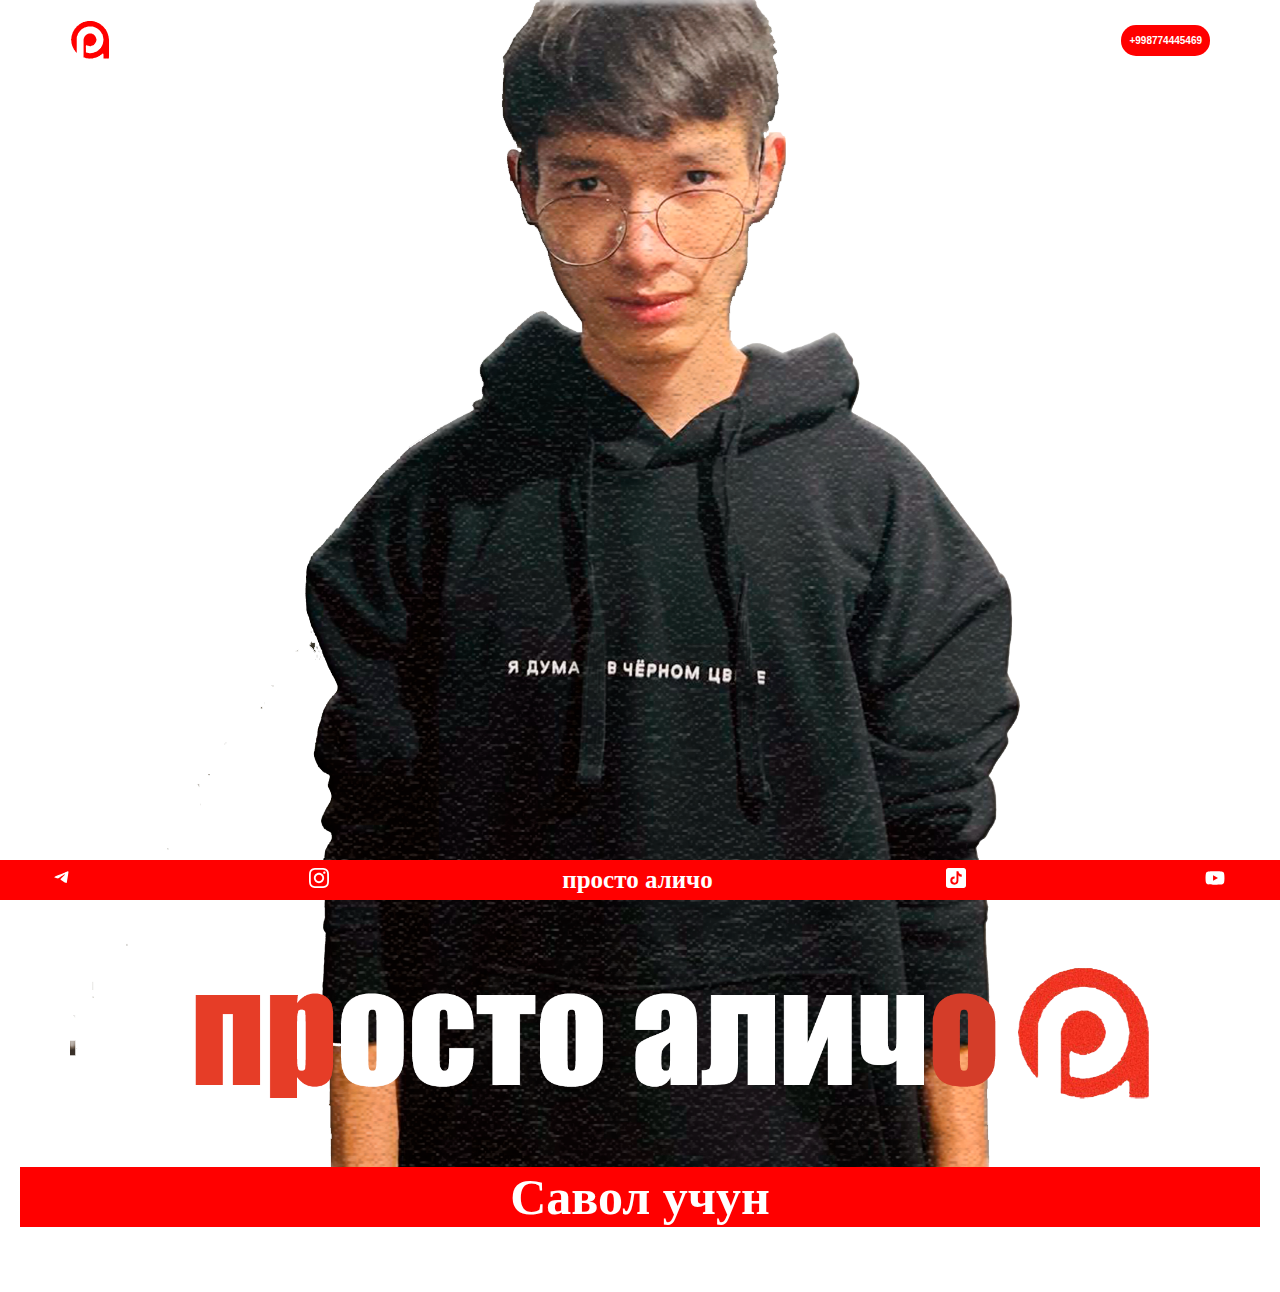
<file: index.html>
<!DOCTYPE html>
<html lang="uz">
  <head>
    <meta charset="UTF-8" />
    <meta name="viewport" content="width=device-width, initial-scale=1.0" />
    <link rel="icon" href="./image/logo.svg" />
    <link rel="stylesheet" href="./style.css" />
    <title>просто аличо</title>
  </head>
  <body>
    <nav class="con">
      <img src="./image/logo.svg" alt="logo" />

      <a href="tel:+998774445469"
        ><button class="btn_mobi">+998774445469</button></a
      >
    </nav>
    <div class="color1 con">
      <img src="./image/iam.png" alt="me" class="mee" />
    </div>
    <div class="abaut_me">
      <a href="./text/index.html"><div class="text">Савол учун</div></a>
    </div>
    <footer>
      <div class="con flex_footer">
        <a href="https://t.me/Prosto_Alicho"
          ><?xml version="1.0" encoding="UTF-8" standalone="no"?>
          <svg
            width="25px"
            height="25px"
            xmlns:dc="http://purl.org/dc/elements/1.1/"
            xmlns:cc="http://creativecommons.org/ns#"
            xmlns:rdf="http://www.w3.org/1999/02/22-rdf-syntax-ns#"
            xmlns:svg="http://www.w3.org/2000/svg"
            xmlns="http://www.w3.org/2000/svg"
            id="svg8"
            xml:space="preserve"
            style="enable-background: new 0 0 69.2 69.2"
            viewBox="0 0 69.2 69.2"
            y="0px"
            x="0px"
            version="1.1"
            class="sign-logo"
          >
            <metadata id="metadata14">
              <rdf:RDF
                ><cc:Work rdf:about=""
                  ><dc:format>image/svg+xml</dc:format
                  ><dc:type
                    rdf:resource="http://purl.org/dc/dcmitype/StillImage" /><dc:title></dc:title></cc:Work
              ></rdf:RDF>
            </metadata>
            <defs id="defs12" />
            <g id="Layer_2">
              <circle
                id="circle2"
                r="34.6"
                cy="34.6"
                cx="34.6"
                fill="none"
                class="st0"
              />
            </g>
            <g id="Layer_3">
              <path
                id="path5"
                d="M14.4,34.3c0,0,17.3-7.1,23.3-9.6c2.3-1,10.1-4.2,10.1-4.2s3.6-1.4,3.3,2c-0.1,1.4-0.9,6.3-1.7,11.6               c-1.2,7.5-2.5,15.7-2.5,15.7s-0.2,2.3-1.9,2.7c-1.7,0.4-4.5-1.4-5-1.8c-0.4-0.3-7.5-4.8-10.1-7c-0.7-0.6-1.5-1.8,0.1-3.2               c3.6-3.3,7.9-7.4,10.5-10c1.2-1.2,2.4-4-2.6-0.6c-7.1,4.9-14.1,9.5-14.1,9.5s-1.6,1-4.6,0.1c-3-0.9-6.5-2.1-6.5-2.1               S10.3,35.9,14.4,34.3z"
                fill="#FFFFFF"
                class="st1"
              />
            </g></svg
        ></a>
        <a
          href="https://www.instagram.com/prosto_alicho?igsh=MWx1NGR4bnFmNXl4ag=="
          ><?xml version="1.0" encoding="UTF-8" standalone="no"?>
          <svg
            width="20px"
            height="20px"
            viewBox="0 0 256 256"
            version="1.1"
            xmlns="http://www.w3.org/2000/svg"
            xmlns:xlink="http://www.w3.org/1999/xlink"
            preserveAspectRatio="xMidYMid"
          >
            <g>
              <path
                d="M127.999746,23.06353 C162.177385,23.06353 166.225393,23.1936027 179.722476,23.8094161 C192.20235,24.3789926 198.979853,26.4642218 203.490736,28.2166477 C209.464938,30.5386501 213.729395,33.3128586 218.208268,37.7917319 C222.687141,42.2706052 225.46135,46.5350617 227.782844,52.5092638 C229.535778,57.0201472 231.621007,63.7976504 232.190584,76.277016 C232.806397,89.7746075 232.93647,93.8226147 232.93647,128.000254 C232.93647,162.177893 232.806397,166.225901 232.190584,179.722984 C231.621007,192.202858 229.535778,198.980361 227.782844,203.491244 C225.46135,209.465446 222.687141,213.729903 218.208268,218.208776 C213.729395,222.687649 209.464938,225.461858 203.490736,227.783352 C198.979853,229.536286 192.20235,231.621516 179.722476,232.191092 C166.227425,232.806905 162.179418,232.936978 127.999746,232.936978 C93.8200742,232.936978 89.772067,232.806905 76.277016,232.191092 C63.7971424,231.621516 57.0196391,229.536286 52.5092638,227.783352 C46.5345536,225.461858 42.2700971,222.687649 37.7912238,218.208776 C33.3123505,213.729903 30.538142,209.465446 28.2166477,203.491244 C26.4637138,198.980361 24.3784845,192.202858 23.808908,179.723492 C23.1930946,166.225901 23.0630219,162.177893 23.0630219,128.000254 C23.0630219,93.8226147 23.1930946,89.7746075 23.808908,76.2775241 C24.3784845,63.7976504 26.4637138,57.0201472 28.2166477,52.5092638 C30.538142,46.5350617 33.3123505,42.2706052 37.7912238,37.7917319 C42.2700971,33.3128586 46.5345536,30.5386501 52.5092638,28.2166477 C57.0196391,26.4642218 63.7971424,24.3789926 76.2765079,23.8094161 C89.7740994,23.1936027 93.8221066,23.06353 127.999746,23.06353 M127.999746,0 C93.2367791,0 88.8783247,0.147348072 75.2257637,0.770274749 C61.601148,1.39218523 52.2968794,3.55566141 44.1546281,6.72008828 C35.7374966,9.99121548 28.5992446,14.3679613 21.4833489,21.483857 C14.3674532,28.5997527 9.99070739,35.7380046 6.71958019,44.1551362 C3.55515331,52.2973875 1.39167714,61.6016561 0.769766653,75.2262718 C0.146839975,88.8783247 0,93.2372872 0,128.000254 C0,162.763221 0.146839975,167.122183 0.769766653,180.774236 C1.39167714,194.398852 3.55515331,203.703121 6.71958019,211.845372 C9.99070739,220.261995 14.3674532,227.400755 21.4833489,234.516651 C28.5992446,241.632547 35.7374966,246.009293 44.1546281,249.28042 C52.2968794,252.444847 61.601148,254.608323 75.2257637,255.230233 C88.8783247,255.85316 93.2367791,256 127.999746,256 C162.762713,256 167.121675,255.85316 180.773728,255.230233 C194.398344,254.608323 203.702613,252.444847 211.844864,249.28042 C220.261995,246.009293 227.400247,241.632547 234.516143,234.516651 C241.632039,227.400755 246.008785,220.262503 249.279912,211.845372 C252.444339,203.703121 254.607815,194.398852 255.229725,180.774236 C255.852652,167.122183 256,162.763221 256,128.000254 C256,93.2372872 255.852652,88.8783247 255.229725,75.2262718 C254.607815,61.6016561 252.444339,52.2973875 249.279912,44.1551362 C246.008785,35.7380046 241.632039,28.5997527 234.516143,21.483857 C227.400247,14.3679613 220.261995,9.99121548 211.844864,6.72008828 C203.702613,3.55566141 194.398344,1.39218523 180.773728,0.770274749 C167.121675,0.147348072 162.762713,0 127.999746,0 Z M127.999746,62.2703115 C91.698262,62.2703115 62.2698034,91.69877 62.2698034,128.000254 C62.2698034,164.301738 91.698262,193.730197 127.999746,193.730197 C164.30123,193.730197 193.729689,164.301738 193.729689,128.000254 C193.729689,91.69877 164.30123,62.2703115 127.999746,62.2703115 Z M127.999746,170.667175 C104.435741,170.667175 85.3328252,151.564259 85.3328252,128.000254 C85.3328252,104.436249 104.435741,85.3333333 127.999746,85.3333333 C151.563751,85.3333333 170.666667,104.436249 170.666667,128.000254 C170.666667,151.564259 151.563751,170.667175 127.999746,170.667175 Z M211.686338,59.6734287 C211.686338,68.1566129 204.809755,75.0337031 196.326571,75.0337031 C187.843387,75.0337031 180.966297,68.1566129 180.966297,59.6734287 C180.966297,51.1902445 187.843387,44.3136624 196.326571,44.3136624 C204.809755,44.3136624 211.686338,51.1902445 211.686338,59.6734287 Z"
                fill="#fff"
              ></path>
            </g>
          </svg>
        </a>

        <div class="name">просто аличо</div>
        <a href="https://www.tiktok.com/@prosta_alicho?_t=8q57IVZKceG&_r=1"
          ><svg
            viewBox="4 4 42 42"
            xmlns="http://www.w3.org/2000/svg"
            width="20px"
            height="20px"
          >
            <path
              d="M41 4H9C6.243 4 4 6.243 4 9v32c0 2.757 2.243 5 5 5h32c2.757 0 5-2.243 5-5V9c0-2.757-2.243-5-5-5m-3.994 18.323a7.482 7.482 0 0 1-.69.035 7.492 7.492 0 0 1-6.269-3.388v11.537a8.527 8.527 0 1 1-8.527-8.527c.178 0 .352.016.527.027v4.202c-.175-.021-.347-.053-.527-.053a4.351 4.351 0 1 0 0 8.704c2.404 0 4.527-1.894 4.527-4.298l.042-19.594h4.02a7.488 7.488 0 0 0 6.901 6.685v4.67"
              fill="#fff"
            /></svg
        ></a>
        <a href="https://www.youtube.com/@prosto_alicho"
          ><svg
            xmlns="http://www.w3.org/2000/svg"
            height="20"
            width="30"
            viewBox="-35.20005 -41.33325 305.0671 247.9995"
          >
            <path
              d="M229.763 25.817c-2.699-10.162-10.65-18.165-20.748-20.881C190.716 0 117.333 0 117.333 0S43.951 0 25.651 4.936C15.553 7.652 7.6 15.655 4.903 25.817 0 44.236 0 82.667 0 82.667s0 38.429 4.903 56.85C7.6 149.68 15.553 157.681 25.65 160.4c18.3 4.934 91.682 4.934 91.682 4.934s73.383 0 91.682-4.934c10.098-2.718 18.049-10.72 20.748-20.882 4.904-18.421 4.904-56.85 4.904-56.85s0-38.431-4.904-56.85"
              fill="#fff"
            />
            <path
              d="M93.333 117.559l61.333-34.89-61.333-34.894z"
              fill="red"
            /></svg
        ></a>
      </div>
    </footer>
    <audio autoplay id="backgroundMusic" loop>
      <source src="./music.mp3" type="audio/mpeg" />
      Sizning brauzeringiz audio faylni qo'llab-quvvatlamaydi.
    </audio>
    <script src="./text/main.js"></script>
  </body>
</html>
</file>
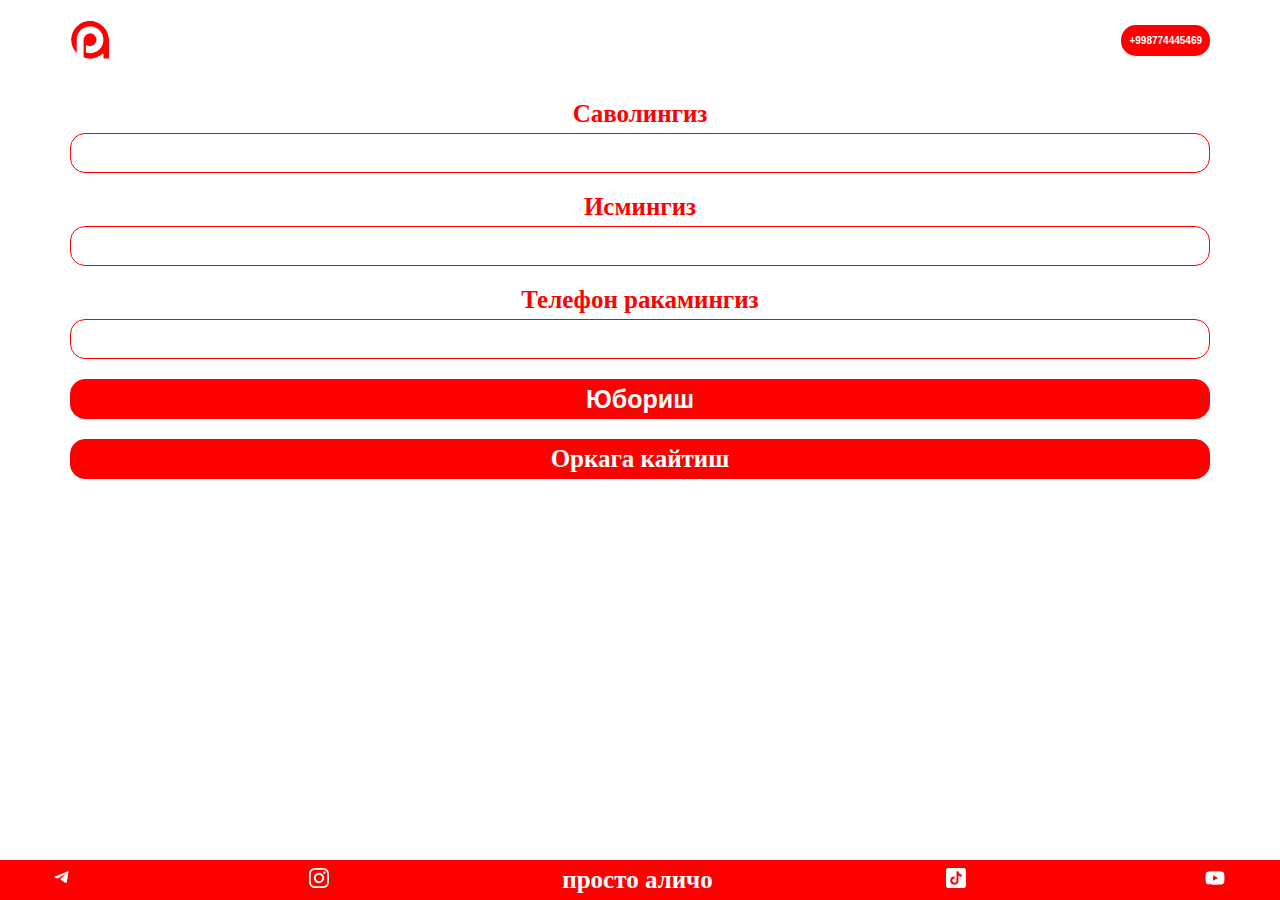
<file: text/index.html>
<!DOCTYPE html>
<html lang="en">
  <head>
    <meta charset="UTF-8" />
    <meta name="viewport" content="width=device-width, initial-scale=1.0" />
    <link rel="icon" href="../image/logo.svg" />
    <link rel="stylesheet" href="../style.css" />
    <script src="https://ajax.googleapis.com/ajax/libs/jquery/3.5.1/jquery.min.js"></script>
    <title>савол юбориш</title>
  </head>
  <body>
    <div class="music">
      <nav class="con">
        <img src=".././image/logo.svg" alt="logo" />

        <a href="tel:+998774445469"
          ><button class="btn_mobi">+998774445469</button></a
        >
      </nav>
      <form class="con">
        <div class="flex-left">
          <label for="manzil">Саволингиз</label>
          <input type="text" id="manzil" name="firstname" required />
        </div>
        <div class="flex-left">
          <label for="fname">Исмингиз</label>
          <input type="text" id="fname" name="firstname" required />
        </div>
        <div class="flex-right">
          <label for="lname">Телефон ракамингиз</label>
          <input type="number" id="lname" name="number" required />
        </div>
        <div class="flex-left">
          <input
            onclick="sendtelegram()"
            type="submit"
            value="Юбориш"
            class="color"
          />
        </div>
      </form>
      <div class="con">
        <a href="../index.html"><div class="text2">Оркага кайтиш</div></a>
      </div>
      <footer>
        <div class="con flex_footer">
          <a href="#"
            ><?xml version="1.0" encoding="UTF-8" standalone="no"?>
            <svg
              width="25px"
              height="25px"
              xmlns:dc="http://purl.org/dc/elements/1.1/"
              xmlns:cc="http://creativecommons.org/ns#"
              xmlns:rdf="http://www.w3.org/1999/02/22-rdf-syntax-ns#"
              xmlns:svg="http://www.w3.org/2000/svg"
              xmlns="http://www.w3.org/2000/svg"
              id="svg8"
              xml:space="preserve"
              style="enable-background: new 0 0 69.2 69.2"
              viewBox="0 0 69.2 69.2"
              y="0px"
              x="0px"
              version="1.1"
              class="sign-logo"
            >
              <metadata id="metadata14">
                <rdf:RDF
                  ><cc:Work rdf:about=""
                    ><dc:format>image/svg+xml</dc:format
                    ><dc:type
                      rdf:resource="http://purl.org/dc/dcmitype/StillImage" /><dc:title></dc:title></cc:Work
                ></rdf:RDF>
              </metadata>
              <defs id="defs12" />
              <g id="Layer_2">
                <circle
                  id="circle2"
                  r="34.6"
                  cy="34.6"
                  cx="34.6"
                  fill="none"
                  class="st0"
                />
              </g>
              <g id="Layer_3">
                <path
                  id="path5"
                  d="M14.4,34.3c0,0,17.3-7.1,23.3-9.6c2.3-1,10.1-4.2,10.1-4.2s3.6-1.4,3.3,2c-0.1,1.4-0.9,6.3-1.7,11.6               c-1.2,7.5-2.5,15.7-2.5,15.7s-0.2,2.3-1.9,2.7c-1.7,0.4-4.5-1.4-5-1.8c-0.4-0.3-7.5-4.8-10.1-7c-0.7-0.6-1.5-1.8,0.1-3.2               c3.6-3.3,7.9-7.4,10.5-10c1.2-1.2,2.4-4-2.6-0.6c-7.1,4.9-14.1,9.5-14.1,9.5s-1.6,1-4.6,0.1c-3-0.9-6.5-2.1-6.5-2.1               S10.3,35.9,14.4,34.3z"
                  fill="#FFFFFF"
                  class="st1"
                />
              </g></svg
          ></a>
          <a href="#"
            ><?xml version="1.0" encoding="UTF-8" standalone="no"?>
            <svg
              width="20px"
              height="20px"
              viewBox="0 0 256 256"
              version="1.1"
              xmlns="http://www.w3.org/2000/svg"
              xmlns:xlink="http://www.w3.org/1999/xlink"
              preserveAspectRatio="xMidYMid"
            >
              <g>
                <path
                  d="M127.999746,23.06353 C162.177385,23.06353 166.225393,23.1936027 179.722476,23.8094161 C192.20235,24.3789926 198.979853,26.4642218 203.490736,28.2166477 C209.464938,30.5386501 213.729395,33.3128586 218.208268,37.7917319 C222.687141,42.2706052 225.46135,46.5350617 227.782844,52.5092638 C229.535778,57.0201472 231.621007,63.7976504 232.190584,76.277016 C232.806397,89.7746075 232.93647,93.8226147 232.93647,128.000254 C232.93647,162.177893 232.806397,166.225901 232.190584,179.722984 C231.621007,192.202858 229.535778,198.980361 227.782844,203.491244 C225.46135,209.465446 222.687141,213.729903 218.208268,218.208776 C213.729395,222.687649 209.464938,225.461858 203.490736,227.783352 C198.979853,229.536286 192.20235,231.621516 179.722476,232.191092 C166.227425,232.806905 162.179418,232.936978 127.999746,232.936978 C93.8200742,232.936978 89.772067,232.806905 76.277016,232.191092 C63.7971424,231.621516 57.0196391,229.536286 52.5092638,227.783352 C46.5345536,225.461858 42.2700971,222.687649 37.7912238,218.208776 C33.3123505,213.729903 30.538142,209.465446 28.2166477,203.491244 C26.4637138,198.980361 24.3784845,192.202858 23.808908,179.723492 C23.1930946,166.225901 23.0630219,162.177893 23.0630219,128.000254 C23.0630219,93.8226147 23.1930946,89.7746075 23.808908,76.2775241 C24.3784845,63.7976504 26.4637138,57.0201472 28.2166477,52.5092638 C30.538142,46.5350617 33.3123505,42.2706052 37.7912238,37.7917319 C42.2700971,33.3128586 46.5345536,30.5386501 52.5092638,28.2166477 C57.0196391,26.4642218 63.7971424,24.3789926 76.2765079,23.8094161 C89.7740994,23.1936027 93.8221066,23.06353 127.999746,23.06353 M127.999746,0 C93.2367791,0 88.8783247,0.147348072 75.2257637,0.770274749 C61.601148,1.39218523 52.2968794,3.55566141 44.1546281,6.72008828 C35.7374966,9.99121548 28.5992446,14.3679613 21.4833489,21.483857 C14.3674532,28.5997527 9.99070739,35.7380046 6.71958019,44.1551362 C3.55515331,52.2973875 1.39167714,61.6016561 0.769766653,75.2262718 C0.146839975,88.8783247 0,93.2372872 0,128.000254 C0,162.763221 0.146839975,167.122183 0.769766653,180.774236 C1.39167714,194.398852 3.55515331,203.703121 6.71958019,211.845372 C9.99070739,220.261995 14.3674532,227.400755 21.4833489,234.516651 C28.5992446,241.632547 35.7374966,246.009293 44.1546281,249.28042 C52.2968794,252.444847 61.601148,254.608323 75.2257637,255.230233 C88.8783247,255.85316 93.2367791,256 127.999746,256 C162.762713,256 167.121675,255.85316 180.773728,255.230233 C194.398344,254.608323 203.702613,252.444847 211.844864,249.28042 C220.261995,246.009293 227.400247,241.632547 234.516143,234.516651 C241.632039,227.400755 246.008785,220.262503 249.279912,211.845372 C252.444339,203.703121 254.607815,194.398852 255.229725,180.774236 C255.852652,167.122183 256,162.763221 256,128.000254 C256,93.2372872 255.852652,88.8783247 255.229725,75.2262718 C254.607815,61.6016561 252.444339,52.2973875 249.279912,44.1551362 C246.008785,35.7380046 241.632039,28.5997527 234.516143,21.483857 C227.400247,14.3679613 220.261995,9.99121548 211.844864,6.72008828 C203.702613,3.55566141 194.398344,1.39218523 180.773728,0.770274749 C167.121675,0.147348072 162.762713,0 127.999746,0 Z M127.999746,62.2703115 C91.698262,62.2703115 62.2698034,91.69877 62.2698034,128.000254 C62.2698034,164.301738 91.698262,193.730197 127.999746,193.730197 C164.30123,193.730197 193.729689,164.301738 193.729689,128.000254 C193.729689,91.69877 164.30123,62.2703115 127.999746,62.2703115 Z M127.999746,170.667175 C104.435741,170.667175 85.3328252,151.564259 85.3328252,128.000254 C85.3328252,104.436249 104.435741,85.3333333 127.999746,85.3333333 C151.563751,85.3333333 170.666667,104.436249 170.666667,128.000254 C170.666667,151.564259 151.563751,170.667175 127.999746,170.667175 Z M211.686338,59.6734287 C211.686338,68.1566129 204.809755,75.0337031 196.326571,75.0337031 C187.843387,75.0337031 180.966297,68.1566129 180.966297,59.6734287 C180.966297,51.1902445 187.843387,44.3136624 196.326571,44.3136624 C204.809755,44.3136624 211.686338,51.1902445 211.686338,59.6734287 Z"
                  fill="#fff"
                ></path>
              </g>
            </svg>
          </a>

          <div class="name">просто аличо</div>
          <a href="#"
            ><svg
              viewBox="4 4 42 42"
              xmlns="http://www.w3.org/2000/svg"
              width="20px"
              height="20px"
            >
              <path
                d="M41 4H9C6.243 4 4 6.243 4 9v32c0 2.757 2.243 5 5 5h32c2.757 0 5-2.243 5-5V9c0-2.757-2.243-5-5-5m-3.994 18.323a7.482 7.482 0 0 1-.69.035 7.492 7.492 0 0 1-6.269-3.388v11.537a8.527 8.527 0 1 1-8.527-8.527c.178 0 .352.016.527.027v4.202c-.175-.021-.347-.053-.527-.053a4.351 4.351 0 1 0 0 8.704c2.404 0 4.527-1.894 4.527-4.298l.042-19.594h4.02a7.488 7.488 0 0 0 6.901 6.685v4.67"
                fill="#fff"
              /></svg
          ></a>
          <a href="#"
            ><svg
              xmlns="http://www.w3.org/2000/svg"
              height="20"
              width="30"
              viewBox="-35.20005 -41.33325 305.0671 247.9995"
            >
              <path
                d="M229.763 25.817c-2.699-10.162-10.65-18.165-20.748-20.881C190.716 0 117.333 0 117.333 0S43.951 0 25.651 4.936C15.553 7.652 7.6 15.655 4.903 25.817 0 44.236 0 82.667 0 82.667s0 38.429 4.903 56.85C7.6 149.68 15.553 157.681 25.65 160.4c18.3 4.934 91.682 4.934 91.682 4.934s73.383 0 91.682-4.934c10.098-2.718 18.049-10.72 20.748-20.882 4.904-18.421 4.904-56.85 4.904-56.85s0-38.431-4.904-56.85"
                fill="#fff"
              />
              <path
                d="M93.333 117.559l61.333-34.89-61.333-34.894z"
                fill="red"
              /></svg
          ></a>
        </div>
      </footer>
    </div>
    <audio autoplay id="backgroundMusic" loop>
      <source src="../music.mp3" type="audio/mpeg" />
      Sizning brauzeringiz audio faylni qo'llab-quvvatlamaydi.
    </audio>
    <script src="./main.js"></script>
  </body>
</html>
</file>
<file: style.css>
* {
  box-sizing: border-box;
  margin: 0;
  padding: 0;
}
.con {
  max-width: 1180px;
  margin: 0 auto;
  padding: 0 20px;
}

nav {
  padding-top: 20px !important;
  display: flex;
  justify-content: space-between;
  align-items: center;
  z-index: 2;
  position: relative;
}
.btn_mobi {
  padding: 10px 8px;
  border-radius: 15px;
  border: 0;
  font-weight: 700;
  color: white;
  background-color: red;
  transition: 1s;
  &:hover {
    background-color: white;
    color: red;
  }
  font-size: 10px;
}
.abaut_me {
  padding: 0 20px !important;
}
.text {
  color: white;
  font-size: 50px;
  font-weight: 700;
  text-shadow: 0 0 10px 10px black;
  text-align: center;
  background-color: red;
  cursor: pointer;
  transition: 1s;
  transform: translateY(-65px);
  border: 1px solid red;
  &:hover {
    background-color: white;
    color: red;
  }
}
.mee {
  width: 100%;
}
.color1 {
  transform: translateY(-60px);
  z-index: 1;
}
p {
  color: red;
  font-size: 30px;
}
label,
input {
  display: block;
}
.flex-left {
  margin-bottom: 20px;
}
label {
  margin-bottom: 5px;
}

form {
  text-align: center;
  margin-top: 40px !important;
}
input,
.text2 {
  width: 100%;
  height: 40px;
  padding: 5px 10px;
  border-radius: 15px;
  color: red;
  font-size: 25px;
  font-weight: 700;
  border: 1px solid red;
}
label {
  color: red;
  font-weight: 700;
  font-size: 25px;
}
.color,
.text2 {
  text-align: center;
  margin-top: 20px;
  background-color: red;
  color: white;
  transition: 1s;
  &:hover {
    background-color: white;
    color: red;
  }
}
a {
  text-decoration: none;
}
footer {
  position: fixed;
  width: 100%;
  height: 40px;
  background-color: red;
  color: white;
  bottom: 0;
  text-align: center;
  font-size: 25px;
  font-weight: 700;
}
.flex_footer {
  display: flex;
  justify-content: space-between;
  align-items: center;

  padding: 4px 0 15px 0 !important;
}
</file>
